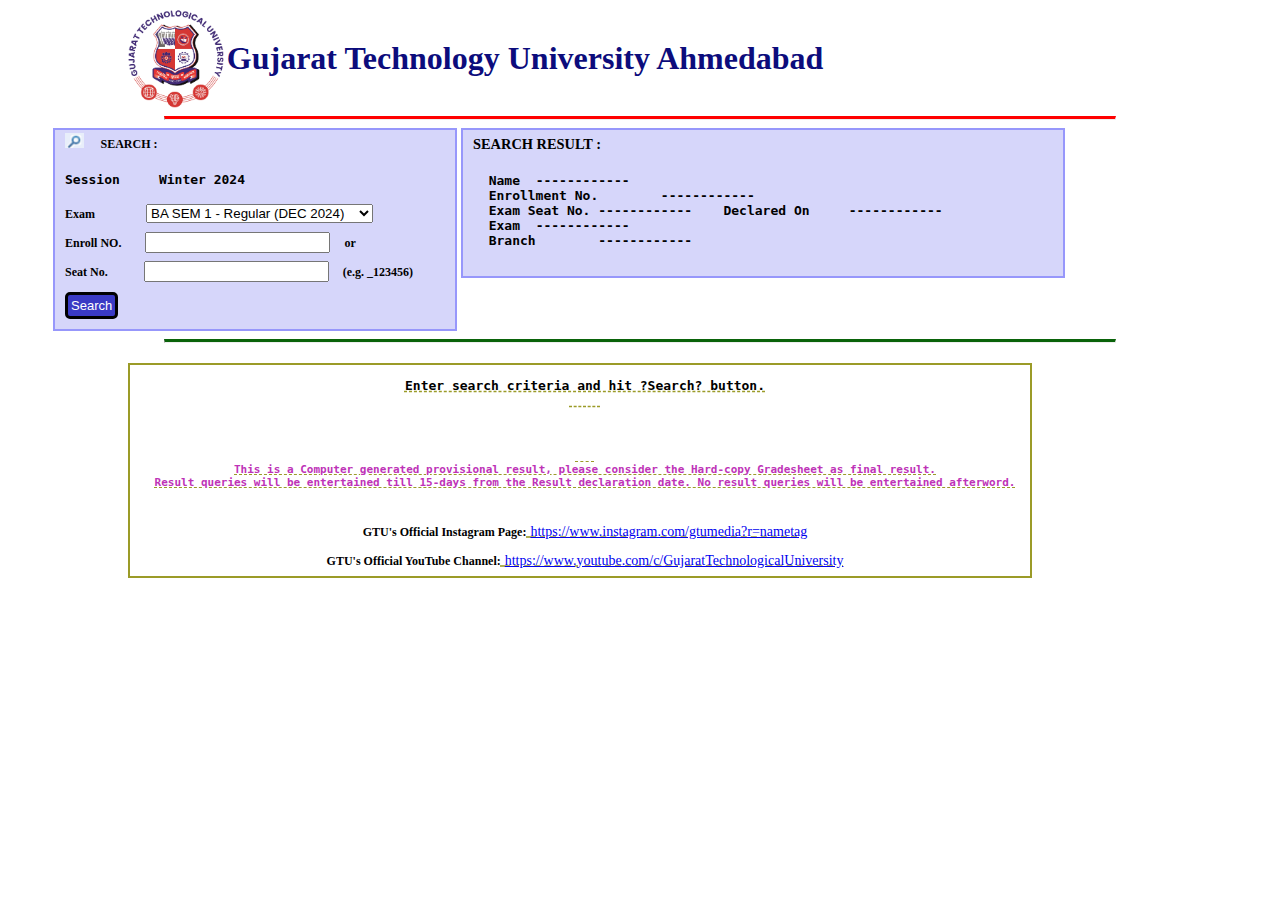
<file: index.html>
<!DOCTYPE html>
<html lang="en">
<head>
    <meta charset="UTF-8">
    <meta name="viewport" content="width=device-width, initial-scale=1.0">
    <title>https://www.gturesult.in/</title>
    <link rel="stylesheet" href="result.css">
</head>
<body>
    
<header>
    <img src="gtulogo.png" alt="gtu" height="100px">
    <h1>Gujarat Technology University Ahmedabad  </h1>
</header>
   <hr width="950px">
<main>
    <div id="box1">
    <div id="Search">
        <img src="searchlogo.png" alt="Search" id="searchlogo">
        <P id="searchtext"> SEARCH :</P>
        
    </div>    
    
    <pre id="session"><b>Session</b>     Winter 2024</pre>
    <p id="exam">Exam</p>
    <Select name="EXAM">
    <Option value="BA SEM 1 - Regular (DEC 2024)">BA SEM 1 - Regular (DEC 2024)</Option>
    <Option value="BA SEM 1 - Remedial (DEC 2024)">BA SEM 1 - Remedial (DEC 2024)</Option>
    <Option value="BA SEM 2 - Remedial (DEC 2024)">BA SEM 2 - Remedial (DEC 2024)</Option>
    <Option value="BA SEM 3 - Regular (DEC 2024)">BA SEM 3 - Regular (DEC 2024)</Option>
    <Option value="BA SEM 3 - Remedial (DEC 2024)">BA SEM 3 - Remedial (DEC 2024)</Option>
    <Option value="BA SEM 4 - Remedial (DEC 2024)">BA SEM 4 - Remedial (DEC 2024)</Option>
    <Option value="BA SEM 5 - Regular (DEC 2024)">BA SEM 5 - Regular (DEC 2024)</Option>
    <br>
    <Option value="BB SEM 2 - Remedial (DEC 2024)">BA SEM 2 - Remedial (DEC 2024)</Option>
    <Option value="BB SEM 3 - Regular (DEC 2024)">BA SEM 3 - Regular (DEC 2024)</Option>
    <Option value="BB SEM 3 - Remedial (DEC 2024)">BA SEM 3 - Remedial (DEC 2024)</Option>
    <Option value="BB SEM 4 - Remedial (DEC 2024)">BA SEM 4 - Remedial (DEC 2024)</Option>
    <Option value="BB SEM 5 - Regular (DEC 2024)">BA SEM 5 - Regular (DEC 2024)</Option>
    <br>
    <Option value="BC SEM 1 - Regular (DEC 2024)">BC SEM 1 - Regular (DEC 2024)</Option>
    <br>
    <Option value="BE SEM 1 - Regular (DEC 2024)">BE SEM 1 - Regular (DEC 2024)</Option>
    <Option value="BE SEM 1 - Remedial (DEC 2024)">BE SEM 1 - Remedial (DEC 2024)</Option>
    <Option value="BE SEM 2 - Remedial (DEC 2024)">BE SEM 2 - Remedial (DEC 2024)</Option>
    <Option value="BE SEM 3 - Regular (DEC 2024)">BE SEM 3 - Regular (DEC 2024)</Option>
    <Option value="BE SEM 3 - Remedial (DEC 2024)">BE SEM 3 - Remedial (DEC 2024)</Option>
    <Option value="BE SEM 4 - Remedial (DEC 2024)">BE SEM 4 - Remedial (DEC 2024)</Option>
    <Option value="BE SEM 5 - Regular (DEC 2024)">BE SEM 5 - Regular (DEC 2024)</Option>
    <Option value="BE SEM 6 - Remedial (DEC 2024)">BE SEM  - Remedial (DEC 2024)</Option>
    <Option value="BE SEM 7 - Remedial (DEC 2024)">BE SEM 7 - Remedial (DEC 2024)</Option>
    <br>
    <Option value="BH SEM 1 - Regular (DEC 2024)">BH SEM 1 - Regular (DEC 2024)</Option>
    <Option value="BH SEM 1 - Remedial (DEC 2024)">BH SEM 1 - Remedial (DEC 2024)</Option>
    <Option value="BH SEM 2 - Remedial (DEC 2024)">BH SEM 2 - Remedial (DEC 2024)</Option>
    <Option value="BH SEM 3 - Regular (DEC 2024)">BH SEM 3 - Regular (DEC 2024)</Option>
    <Option value="BH SEM 3 - Remedial (DEC 2024)">BH SEM 3 - Remedial (DEC 2024)</Option>
    <Option value="BH SEM 4 - Remedial (DEC 2024)">BH SEM 4 - Remedial (DEC 2024)</Option>
    <Option value="BH SEM 5 - Regular (DEC 2024)">BH SEM 5 - Regular (DEC 2024)</Option>
    <Option value="BH SEM 6 - Remedial (DEC 2024)">BH SEM  - Remedial (DEC 2024)</Option>
    <Option value="BH SEM 7 - Remedial (DEC 2024)">BH SEM 7 - Remedial (DEC 2024)</Option>
    <br>
    <Option value="BI SEM 1 - Regular (DEC 2024)">BI SEM 1 - Regular (DEC 2024)</Option>
    <Option value="BI SEM 1 - Remedial (DEC 2024)">BI SEM 1 - Remedial (DEC 2024)</Option>
    <Option value="BI SEM 2 - Remedial (DEC 2024)">BI SEM 2 - Remedial (DEC 2024)</Option>
    <Option value="BI SEM 3 - Regular (DEC 2024)">BI SEM 3 - Regular (DEC 2024)</Option>
    <Option value="BI SEM 3 - Remedial (DEC 2024)">BI SEM 3 - Remedial (DEC 2024)</Option>
    <Option value="BI SEM 4 - Remedial (DEC 2024)">BI SEM 4 - Remedial (DEC 2024)</Option>
    <Option value="BI SEM 5 - Regular (DEC 2024)">BI SEM 5 - Regular (DEC 2024)</Option>
    <br>
    <Option value="BN SEM 1 - Regular (DEC 2024)">BN SEM 1 - Regular (DEC 2024)</Option>
    <Option value="BN SEM 1 - Remedial (DEC 2024)">BN SEM 1 - Remedial (DEC 2024)</Option>
    <Option value="BN SEM 2 - Remedial (DEC 2024)">BN SEM 2 - Remedial (DEC 2024)</Option>
    <Option value="BN SEM 3 - Regular (DEC 2024)">BN SEM 3 - Regular (DEC 2024)</Option>
<br>
<br>
</Select>

    <div id="enrol">
    <p id="enroll">Enroll NO.</p>
    <input type="text" id="input-enroll">
    <p id="or">or</p>
</div>
    <p id="seat">Seat No.</p>
    <input type="text" id="input-seat">
    <p id="e.g.">(e.g. _123456)</p>
    <br>

    <a href="next-page.html" id="search-button">Search</a>
    </div>

    <div id="box2">
        <p><b><big>SEARCH RESULT :</big></b></p>
        <br>
        <pre>
  Name	------------
  Enrollment No.	------------
  Exam Seat No.	------------	Declared On	------------
  Exam	------------
  Branch	------------
        </pre>
    </div>

</main>
  <hr style="border-top: 3px solid rgb(10, 99, 10);" width="950px">
<footer>
    <pre>
Enter search criteria and hit ?Search? button.
    </pre>
<br>
<pre id="pink" >   
This is a Computer generated provisional result, please consider the Hard-copy Gradesheet as final result.
Result queries will be entertained till 15-days from the Result declaration date. No result queries will be entertained afterword.
</pre>
<br>
<p>GTU's Official Instagram Page:</p> 
<a href="https://www.instagram.com/gtumedia?r=nametag" style="font-size: 14px;">https://www.instagram.com/gtumedia?r=nametag </a>
<br>
<p>GTU's Official YouTube Channel:</p>
<a href=" https://www.youtube.com/c/GujaratTechnologicalUniversity" style="font-size: 14px;">https://www.youtube.com/c/GujaratTechnologicalUniversity </a>

</footer>
</body>
</html>
</file>
<file: result.css>
header {
    display: flex;
    align-items: center;
    font-family: Cambria, Cochin, Georgia, Times, 'Times New Roman', serif;
    text-align: center;
}

img {
    height: 100px;
    margin-right: 3px;
    margin-left: 120px;
}

h1 {
    margin: 0;
    color: rgb(12, 12, 124);
}

hr {
    border-top: 3px solid red;
}

#search {
    display: flex;
    align-items: center;
}

#searchlogo {
    height: 15px;
    display: inline-flex;
    margin-left: 10px;
    margin-top: px;
}

#searchtext {
    display: inline-flex;
}

#box1 {
    background-color: rgba(156, 156, 243, 0.411);
    text-align: left;
    display: inline-block;
    width: 400px;
    border: 2px solid rgba(0, 0, 255, 0.295);
    vertical-align: top;
    margin-left: 45px;
}

p {
  display: inline-flex;
  line-height: 5px;
  font-size: 12px;
  font-weight: bolder;
  margin-left: 10px;
}

pre {
    margin-left: 10px;
    font-weight: bolder;
}

#enrol {
   padding: 0;
   line-height: 5px;

}

select {
    margin-left: 47px;
    line-height: 5px;

}

#input-enroll {
    margin-left: 20px;
    line-height: 5px;

}

#input-seat {
    margin-left: 32px;
}

#search-button {
    display: inline-flex;
    margin-left: 10px;
    text-align: right;
    text-decoration: none;
    background-color: rgb(58, 58, 196);
    color: white;
    font-family: 'Lucida Sans', 'Lucida Sans Regular', 'Lucida Grande', 'Lucida Sans Unicode', Geneva, Verdana, sans-serif;
    font-size: 13px;
    padding: 3px;
    border-radius: 5px;
    border: 3px solid black;
    margin-top: 5px;
    margin-bottom: 10px;
}

#box2  {
    background-color: rgba(156, 156, 243, 0.411);
    text-align: left;
    display: inline-block;
    width: 90%;
    max-width: 600px;
    height: ;
    border: 2px solid rgba(0, 0, 255, 0.295);
    margin-top: 0;
    vertical-align: top;

}

footer {
    text-align: center;
    border: 2px solid rgb(155, 155, 40);
    margin-top: 20px ;
    text-decoration-style: dashed;
    text-decoration-line: underline;
    text-decoration-color: rgb(155, 155, 40);
    width: 90%;
    max-width: 900px;
    margin-left: 120px;
}

#pink {
    color: rgb(190, 51, 183);
    font-size: 11px;
    text-align: center;
    max-width: 100%;
}
</file>
